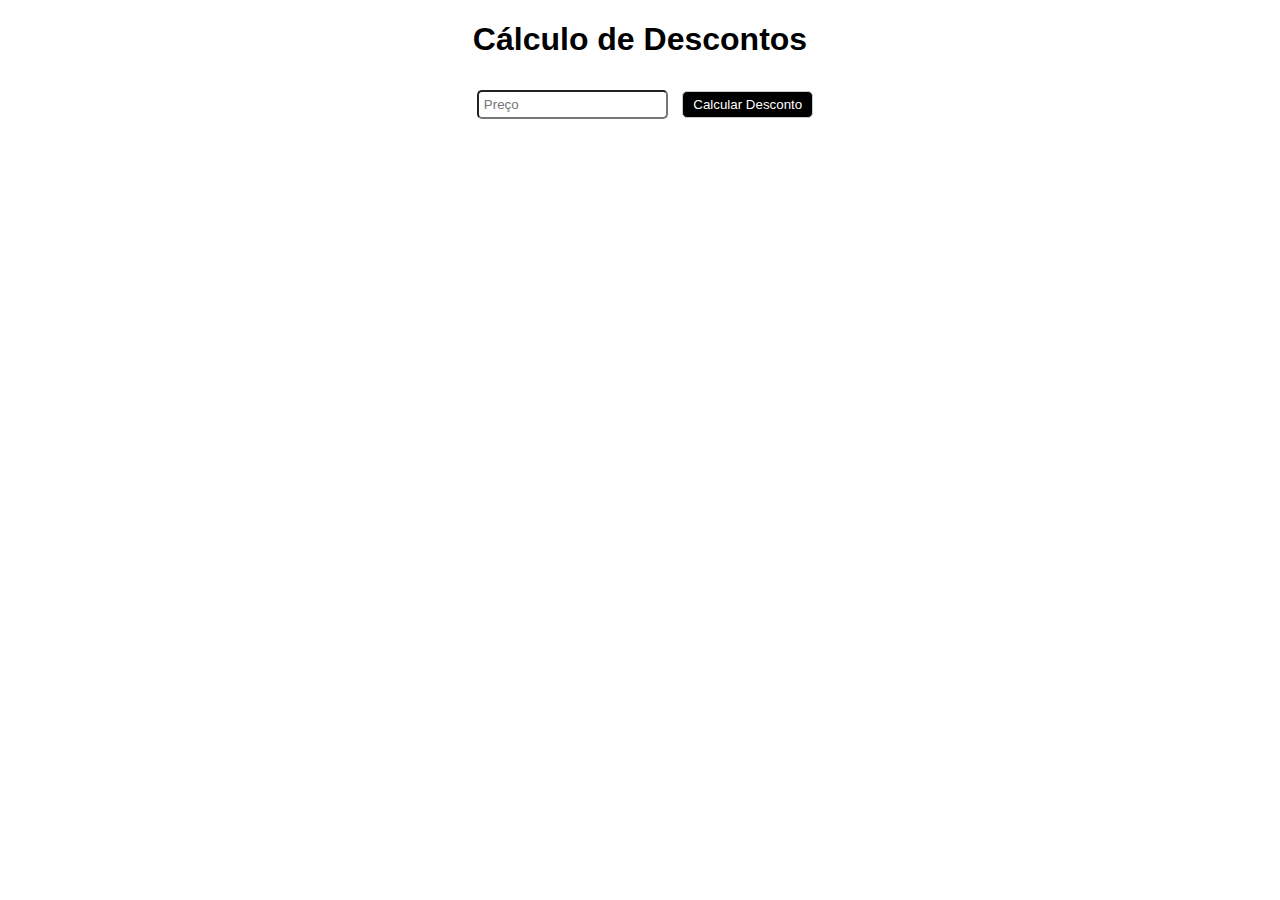
<file: 1º Semestre 2026/PFE 1/Aula 01/index.html>
<!DOCTYPE html>
<html lang="en">
<head>
    <meta charset="UTF-8">
    <meta name="viewport" content="width=device-width, initial-scale=1.0">
    <title>Desconto</title>
    <link rel = "stylesheet" href = "style.css">
</head>
<body>
    <h1>Cálculo de Descontos</h1>
    <input type = "number" id = "preco" placeholder = "Preço">
    <button onclick="reajustar()">Calcular Desconto</button>

    <p id = "resultado"></p>
    <script src = "script.js"></script>    
</body>
</html>
</file>
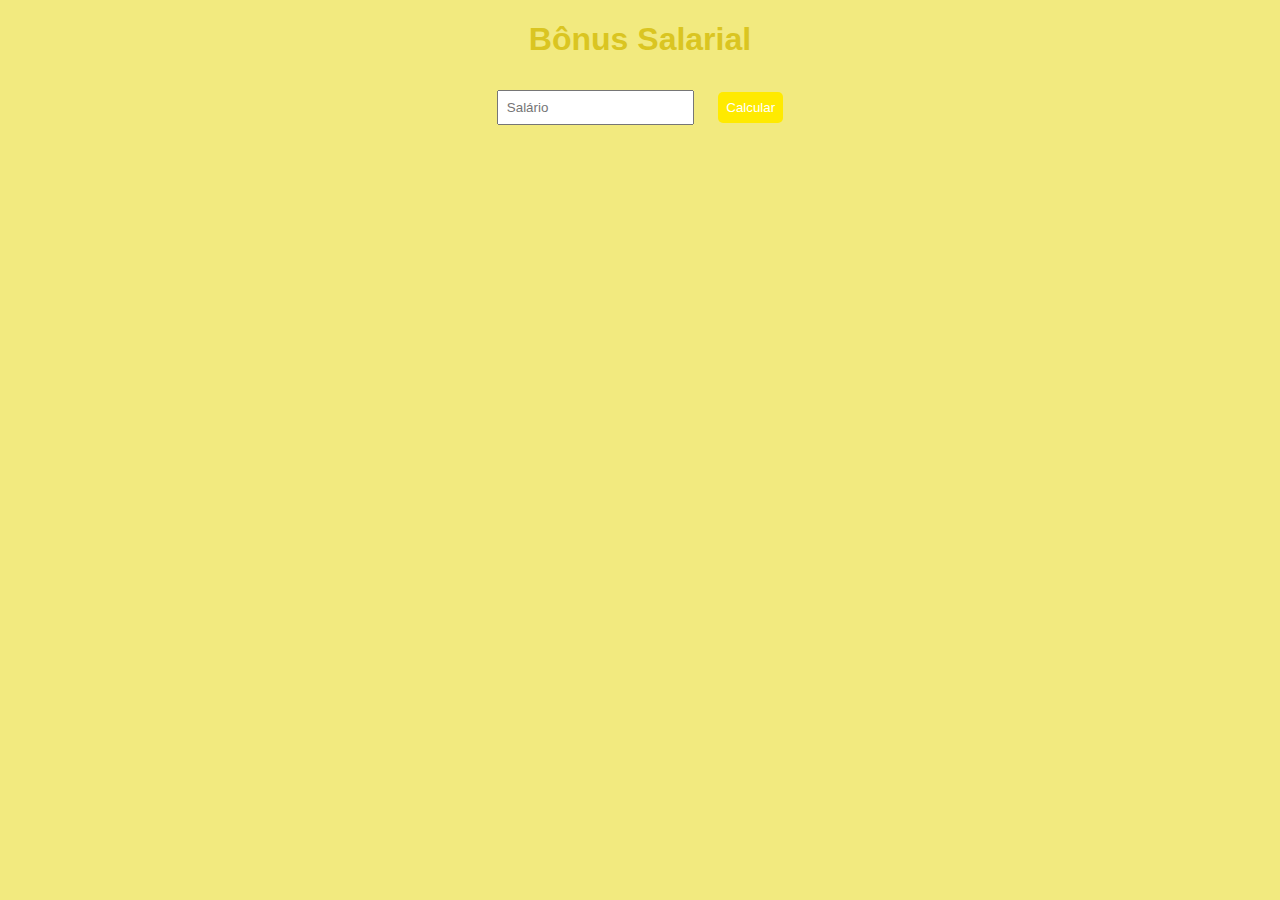
<file: 1º Semestre 2026/PFE 1/Aula 01/Atividade Aula 01/exercicio1.html>
<!DOCTYPE html>
<html>
<head>
    <meta charset="UTF-8">
    <title>Bônus Salarial</title>
    <link rel = "stylesheet" href = "style1.css">

</head>
<body>
    <h1>Bônus Salarial</h1>
    <input type="number" id="salario" placeholder="Salário">
    <button onclick="calcular()">Calcular</button>
    <p id="resultado"></p>

    <script src = "script1.js"></script>    

</body>
</html>
</file>
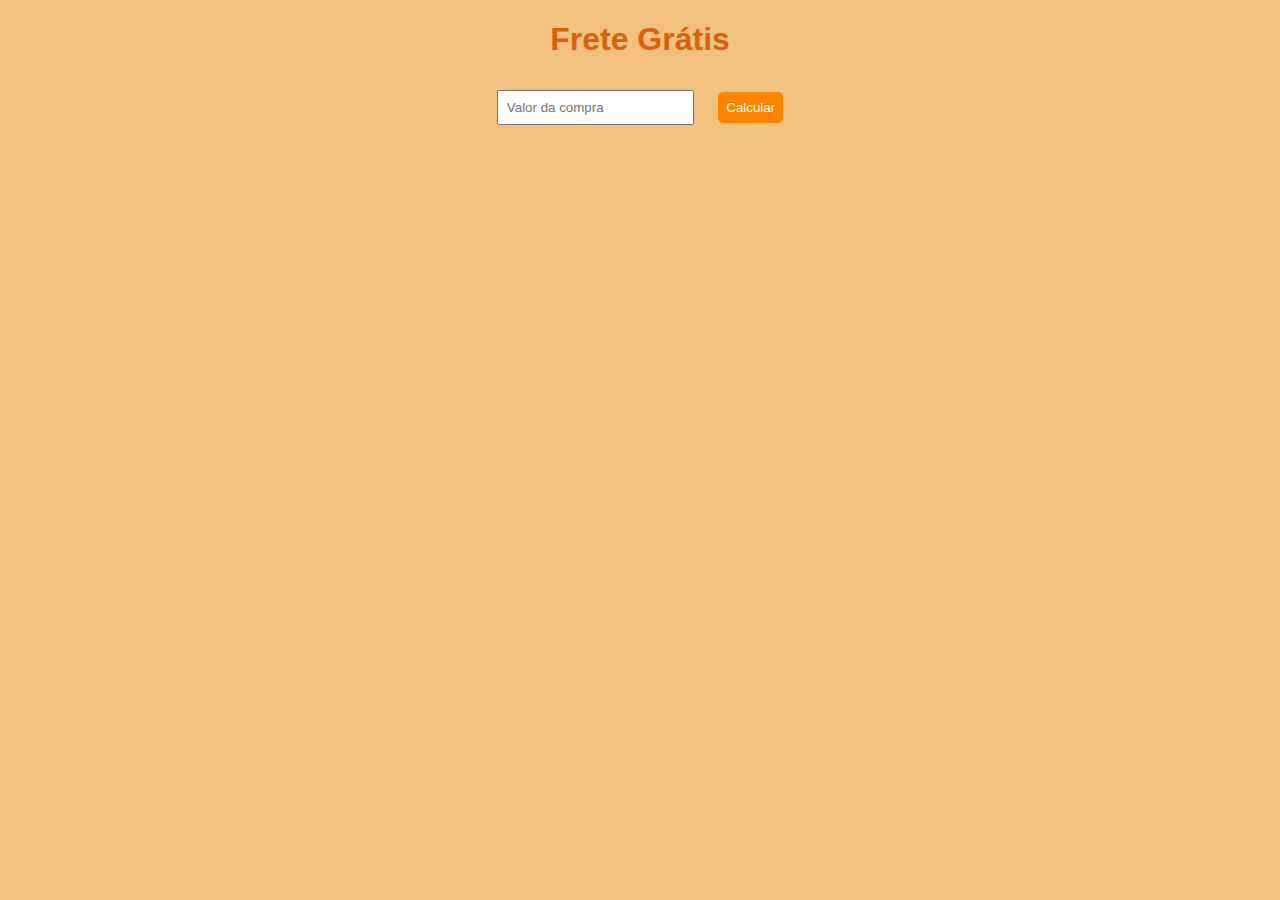
<file: 1º Semestre 2026/PFE 1/Aula 01/Atividade Aula 01/exercicio2.html>
<!DOCTYPE html>
<html>
<head>
    <meta charset="UTF-8">
    <title>Frete</title>
    <link rel = "stylesheet" href = "style2.css">
 
</head>
<body>
    <h1>Frete Grátis</h1>
    <input type="number" id="valor" placeholder="Valor da compra">
    <button onclick="calcular()">Calcular</button>
    <p id="resultado"></p>

    <script src = "script2.js"></script>    

</html>
</file>
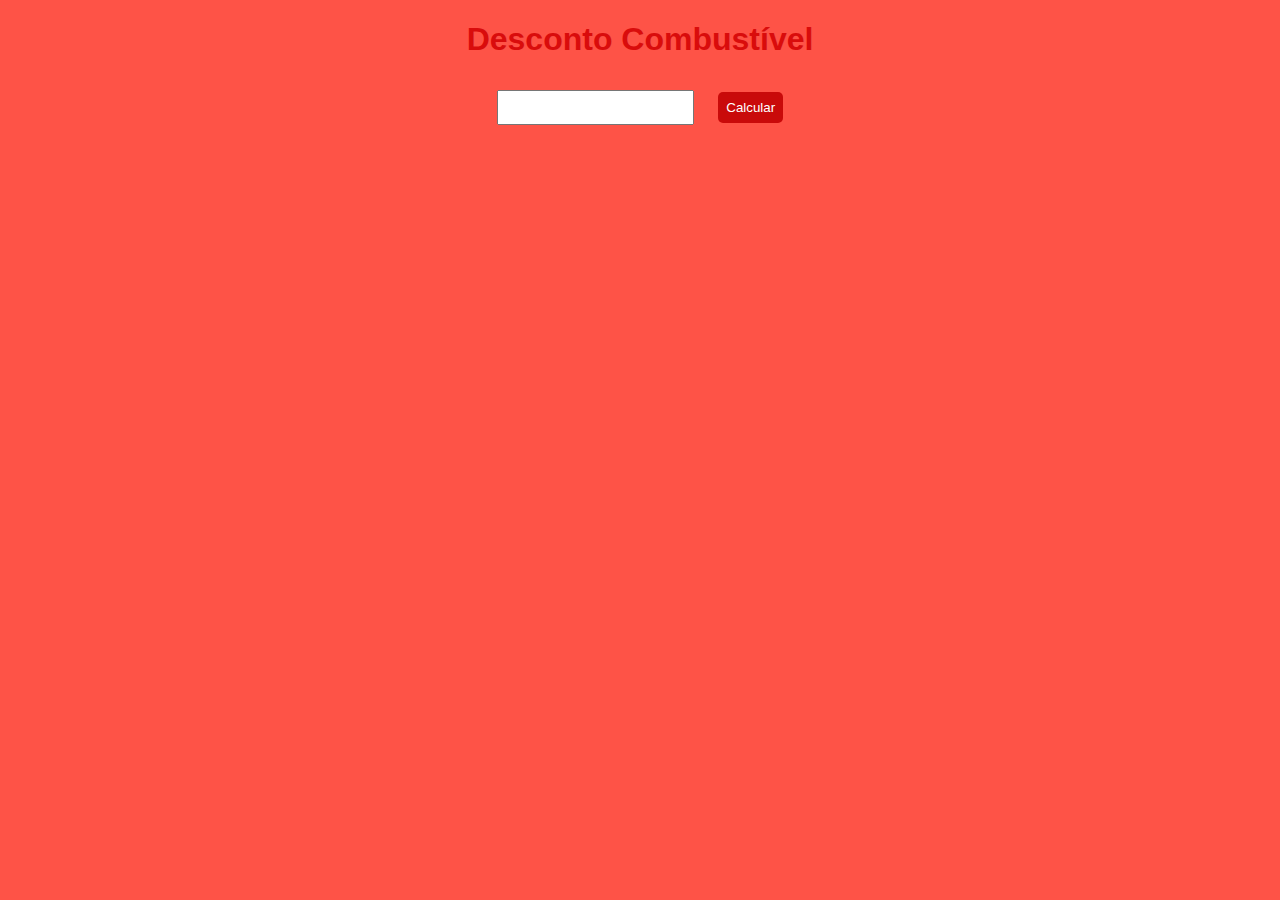
<file: 1º Semestre 2026/PFE 1/Aula 01/Atividade Aula 01/exercicio3.html>
<!DOCTYPE html>
<html>
<head>
    <meta charset="UTF-8">
    <title>Combustível</title>
    <link rel = "stylesheet" href = "style3.css">

</head>
<body>
    <h1>Desconto Combustível</h1>
    <input type="number" id="valor">
    <button onclick="calcular()">Calcular</button>
    <p id="resultado"></p>

    <script src = "script3.js"></script>  

</body>
</html>
</file>
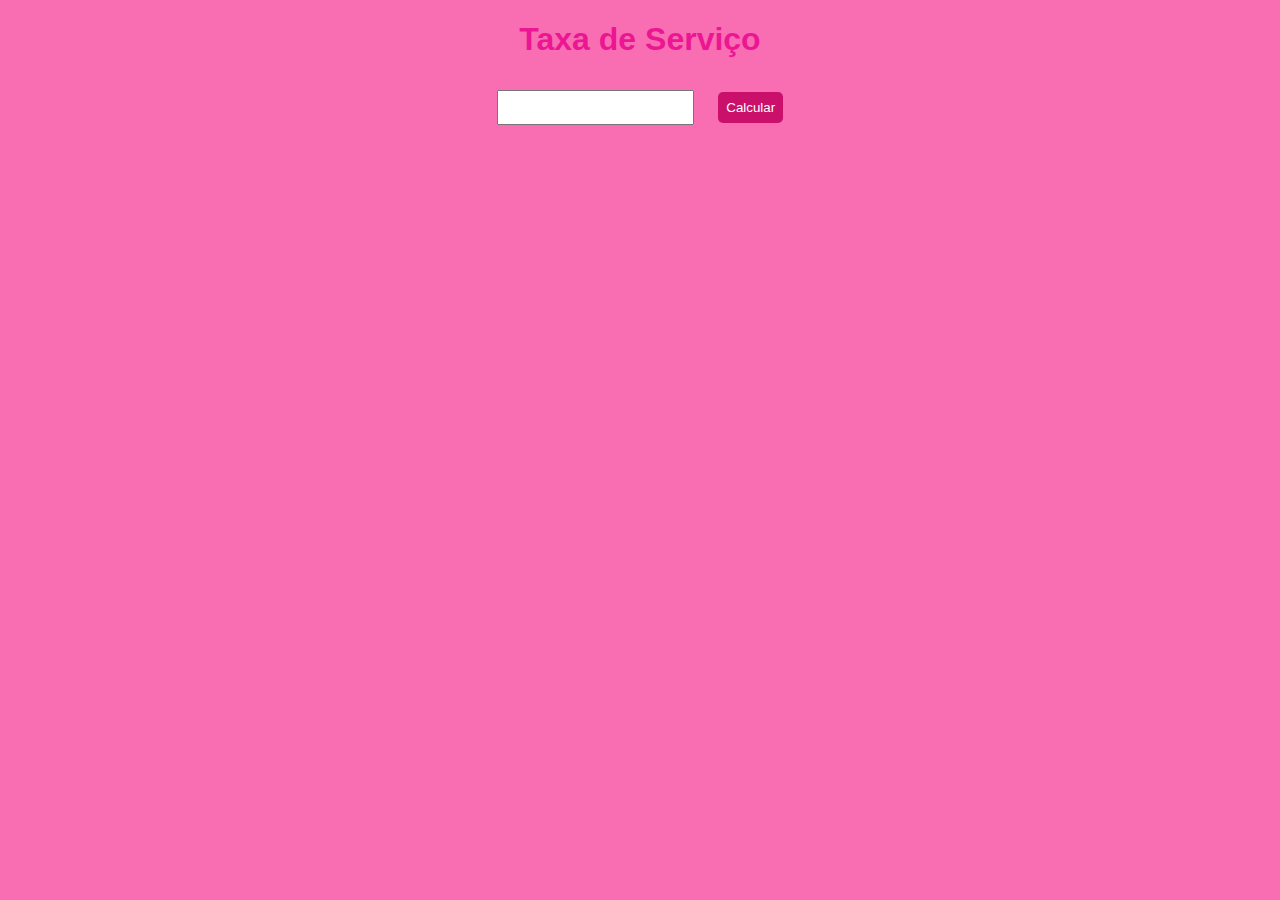
<file: 1º Semestre 2026/PFE 1/Aula 01/Atividade Aula 01/exercicio4.html>
<!DOCTYPE html>
<html>
<head>
    <meta charset="UTF-8">
    <title>Taxa</title>
    <link rel="stylesheet" href="style4.css">

</head>
<body>
    <h1>Taxa de Serviço</h1>
    <input type="number" id="conta">
    <button onclick="calcular()">Calcular</button>
    <p id="resultado"></p>

    <script src = "script4.js"></script> 

</body>
</html>
</file>
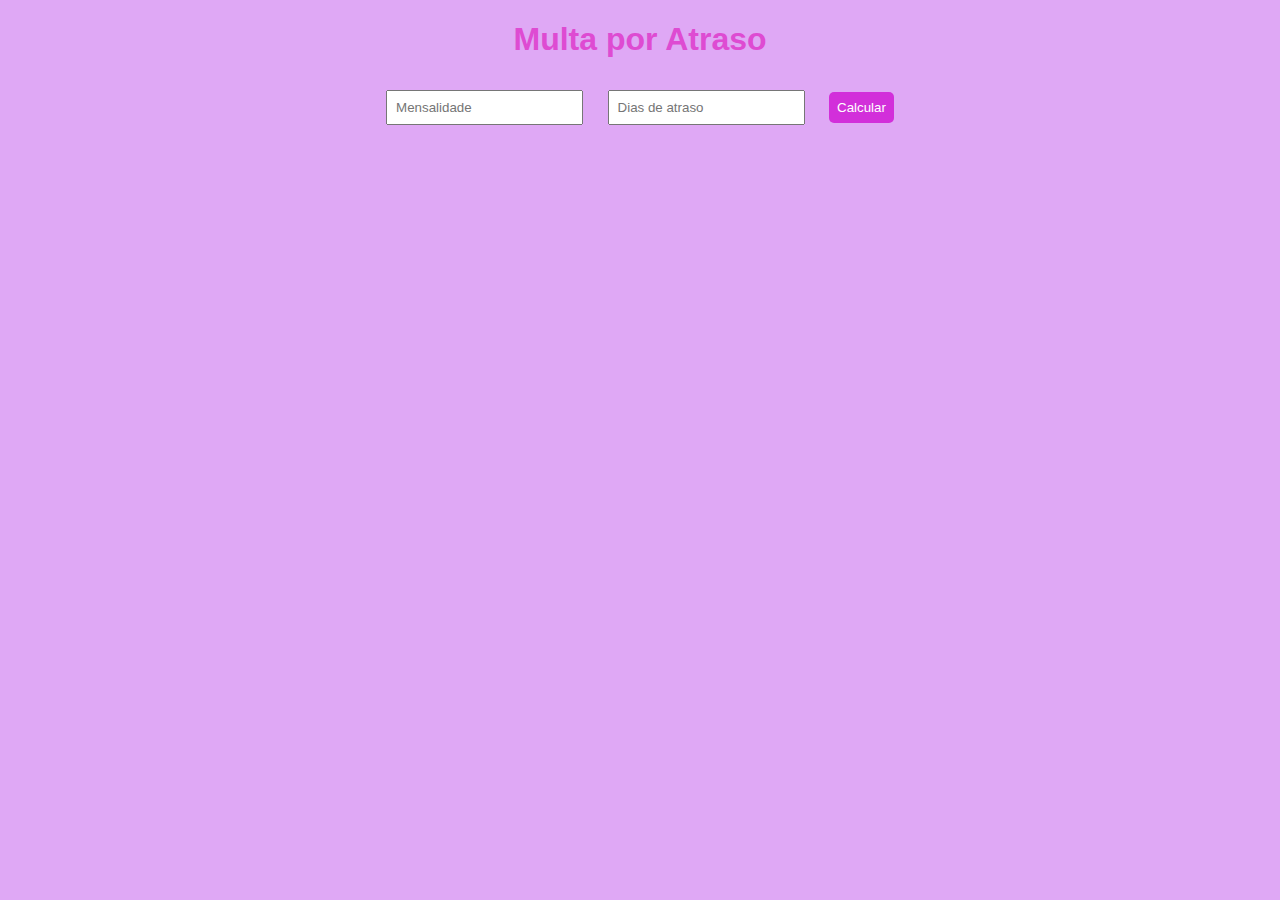
<file: 1º Semestre 2026/PFE 1/Aula 01/Atividade Aula 01/exercicio5.html>
<!DOCTYPE html>
<html>
<head>
    <meta charset="UTF-8">
    <title>Multa</title>
    <link rel="stylesheet" href="style5.css">
</head>
<body>
    <h1>Multa por Atraso</h1>
    <input type="number" id="valor" placeholder="Mensalidade">
    <input type="number" id="dias" placeholder="Dias de atraso">
    <button onclick="calcular()">Calcular</button>
    <p id="resultado"></p>

    <script src = "script5.js"></script> 

</body>
</html>
</file>
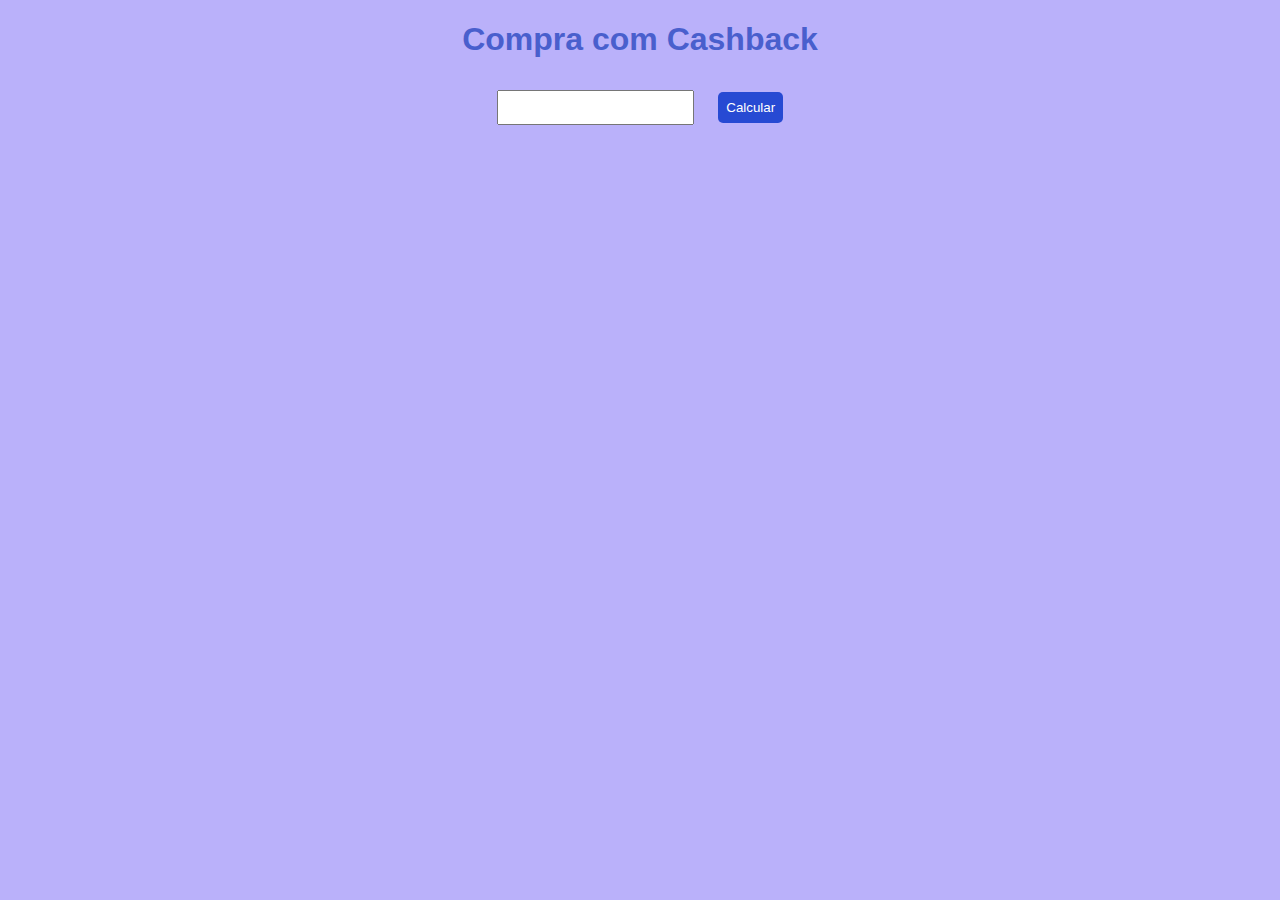
<file: 1º Semestre 2026/PFE 1/Aula 01/Atividade Aula 01/exercicio6.html>
<!DOCTYPE html>
<html>
<head>
    <meta charset="UTF-8">
    <title>Cashback</title>
    <link rel="stylesheet" href="style6.css">
</head>
<body>
    <h1>Compra com Cashback</h1>
    <input type="number" id="valor">
    <button onclick="calcular()">Calcular</button>
    <p id="resultado"></p>

    <script src = "script6.js"></script> 

</body>
</html>
</file>
<file: 1º Semestre 2026/PFE 1/Aula 01/style.css>
body{
    font-family: Arial, Helvetica, sans-serif;
    text-align: center;
}

h1{
    color: black;
}

input{
    padding: 5px;
    margin: 10px;
    border: 1 px solid #ccc;
    border-radius: 5px;
}

button{
    padding: 5px 10px;
    border: 1px solid #ccc;
    border-radius: 5px;
    background-color: black;
    color: #fff;
    cursor: pointer;
}

button:hover{
    background-color: rgb(5, 59, 41);
}

p{
    margin: 10px;
    color: #333;
}
</file>
<file: 1º Semestre 2026/PFE 1/Aula 01/Atividade Aula 01/style1.css>
body {
    background-color: #f2ea7f;
    font-family: Arial;
    text-align: center;
}

h1 {
    color: #dac521;
}

input, button {
    padding: 8px;
    margin: 10px;
}

button {
    background-color: #ffea00;
    color: white;
    border: none;
    border-radius: 5px;
}

button:hover{
    background-color: rgb(227, 193, 22);
}
</file>
<file: 1º Semestre 2026/PFE 1/Aula 01/Atividade Aula 01/style2.css>
body {
    background-color: #f2c07f;
    font-family: Arial;
    text-align: center;
}

h1 {
    color: #d9610c;
}

input, button {
    padding: 8px;
    margin: 10px;
}

button {
    background-color: #ff8400;
    color: white;
    border: none;
    border-radius: 5px;
}

button:hover{
    background-color: rgb(235, 100, 27);
}
</file>
<file: 1º Semestre 2026/PFE 1/Aula 01/Atividade Aula 01/style3.css>
body {
    background-color: #fe5347;
    font-family: Arial;
    text-align: center;
}

h1 {
    color: #d90c0c;
}

input, button {
    padding: 8px;
    margin: 10px;
}

button {
    background-color: #c90a0a;
    color: white;
    border: none;
    border-radius: 5px;
}

button:hover{
    background-color: rgb(160, 12, 12);
}
</file>
<file: 1º Semestre 2026/PFE 1/Aula 01/Atividade Aula 01/style4.css>
body {
    background-color: #f96eb3;
    font-family: Arial;
    text-align: center;
}

h1 {
    color: #ec1693;
}

input, button {
    padding: 8px;
    margin: 10px;
}

button {
    background-color: #ca106a;
    color: white;
    border: none;
    border-radius: 5px;
}

button:hover{
    background-color: rgb(160, 12, 101);
}
</file>
<file: 1º Semestre 2026/PFE 1/Aula 01/Atividade Aula 01/style5.css>
body {
    background-color: #dfa8f5;
    font-family: Arial;
    text-align: center;
}

h1 {
    color: #de4bd2;
}

input, button {
    padding: 8px;
    margin: 10px;
}

button {
    background-color: #d22fda;
    color: white;
    border: none;
    border-radius: 5px;
}

button:hover{
    background-color: rgb(190, 16, 181);
}
</file>
<file: 1º Semestre 2026/PFE 1/Aula 01/Atividade Aula 01/style6.css>
body {
    background-color: #bab1fa;
    font-family: Arial;
    text-align: center;
}

h1 {
    color: #495fcd;
}

input, button {
    padding: 8px;
    margin: 10px;
}

button {
    background-color: #274ad3;
    color: white;
    border: none;
    border-radius: 5px;
}

button:hover{
    background-color: rgb(17, 12, 161);
}
</file>
